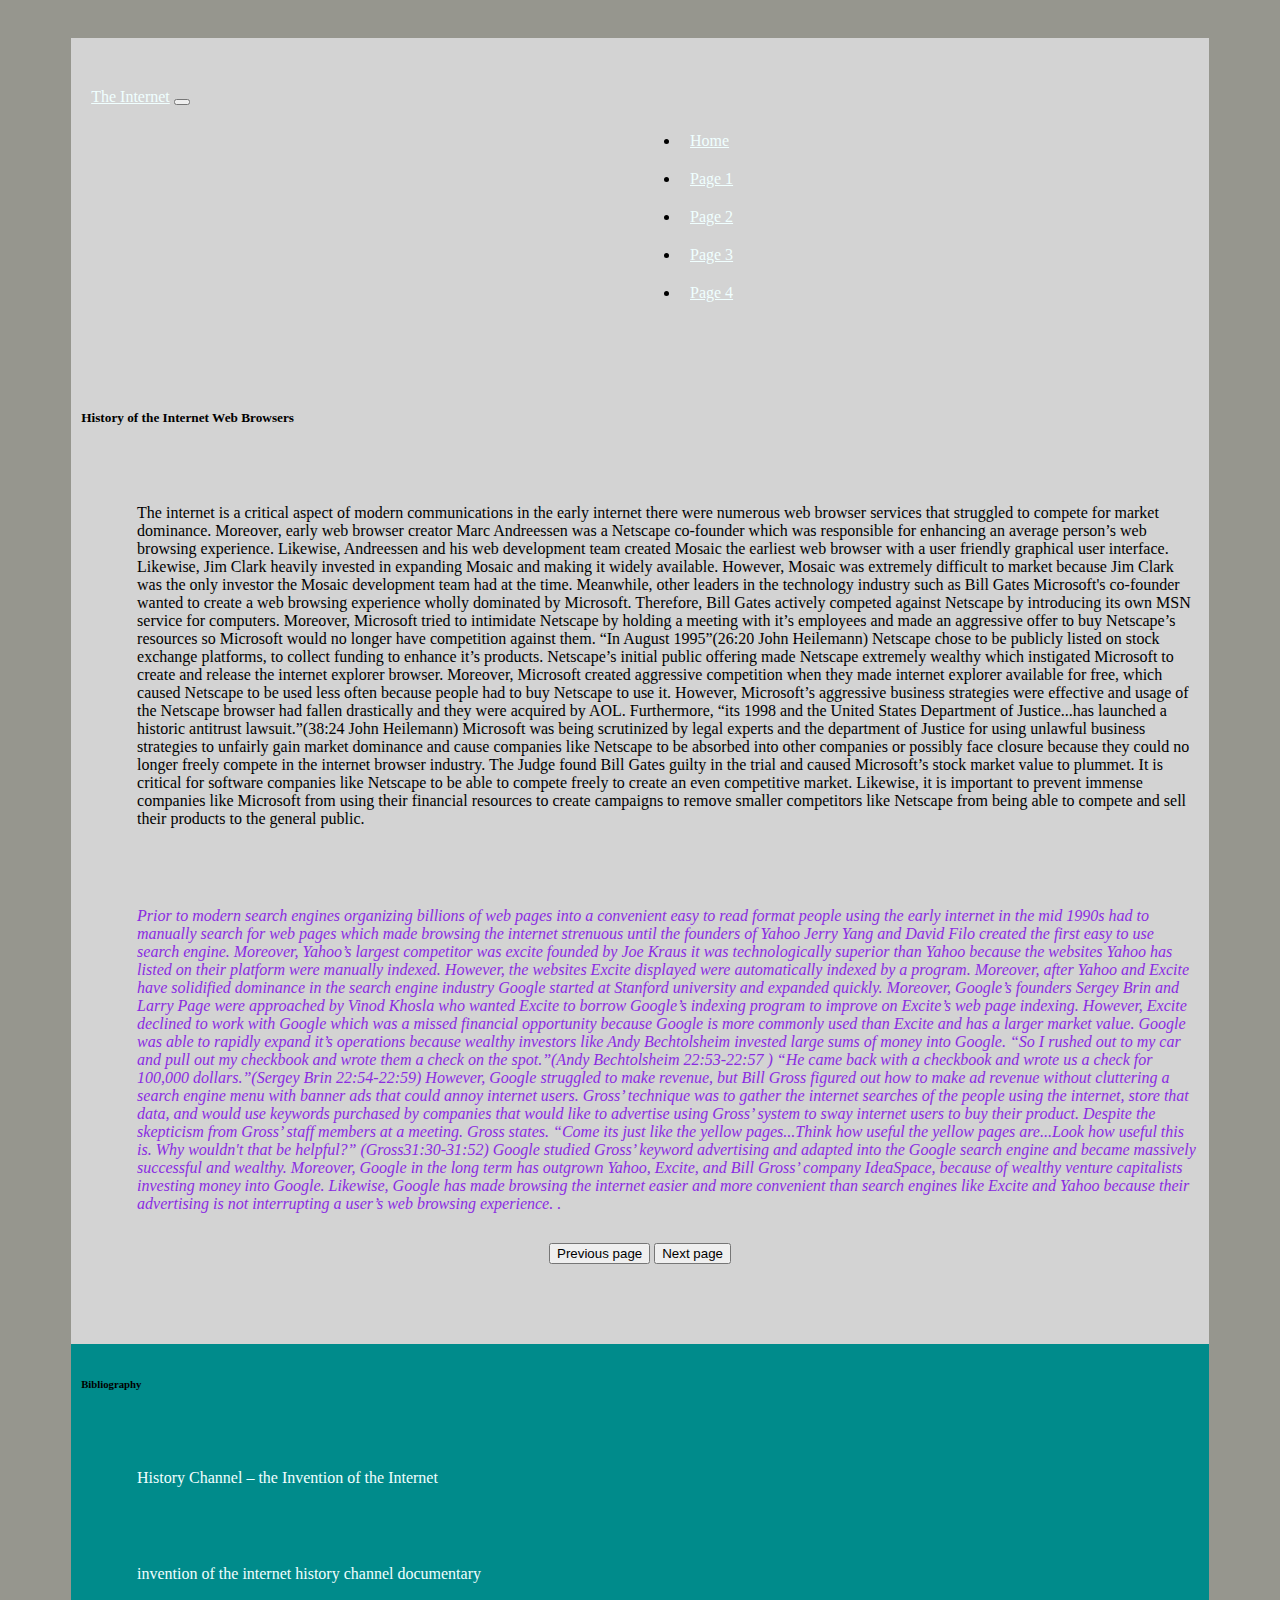
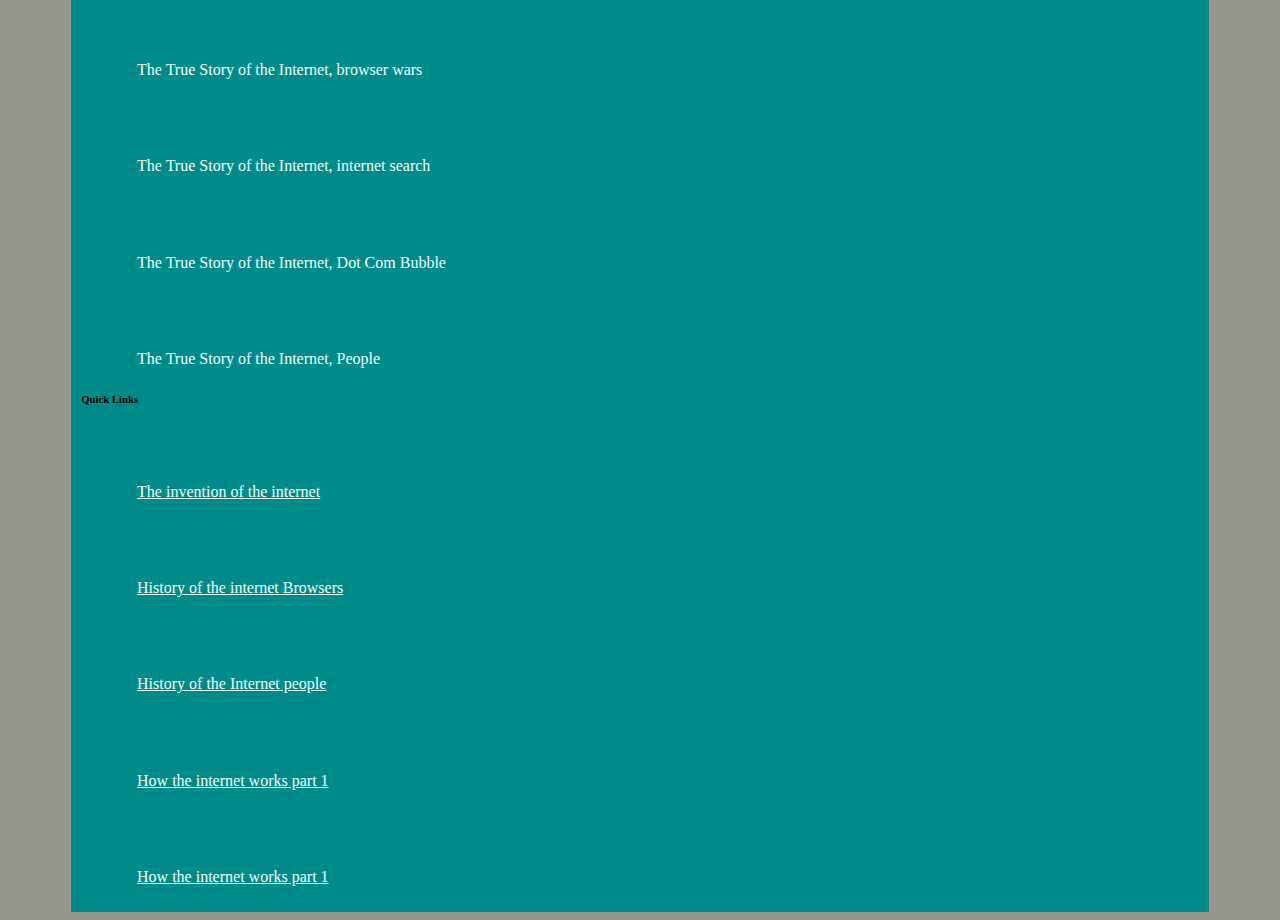
<file: docs/about.html>
<!DOCTYPE html>
<html lang="en">
<head>
    <meta charset="UTF-8">
    <meta http-equiv="X-UA-Compatible" content="IE=edge">
    <meta name="viewport" content="width=device-width, initial-scale=1.0">
    <title>The Internet</title>
    <link rel="stylesheet" href="https://cdnjs.cloudflare.com/ajax/libs/font-awesome/4.7.0/css/font-awesome.min.css">
    <link
    rel="stylesheet"
    href="https://cdnjs.cloudflare.com/ajax/libs/animate.css/4.1.1/animate.min.css"
  />
  <link href="https://cdn.jsdelivr.net/npm/bootstrap@5.0.0/dist/css/bootstrap.min.css" rel="stylesheet" integrity="sha384-wEmeIV1mKuiNpC+IOBjI7aAzPcEZeedi5yW5f2yOq55WWLwNGmvvx4Um1vskeMj0" crossorigin="anonymous">
  <link
    rel="stylesheet"
    href="styles.css"
  />
</head>
<body>
  <div class="container banner">
    <nav class="navbar navbar-expand-lg navbar-light bg-light">
        <div class="container-fluid">
          <a class="navbar-brand" href="#">The Internet</a>
          <button class="navbar-toggler" type="button" data-bs-toggle="collapse" data-bs-target="#navbarNav" aria-controls="navbarNav" aria-expanded="false" aria-label="Toggle navigation">
            <span class="navbar-toggler-icon"></span>
          </button>
          <div class="collapse navbar-collapse" id="navbarNav">
            <ul class="navbar-nav">
              <li class="nav-item">
                <a class="nav-link" href="index.html">Home</a>
              </li>
              <li class="nav-item">
                <a class="nav-link" href="#">Page 1</a>
              </li>
              <li class="nav-item">
                <a class="nav-link" href="projects.html">Page 2</a>
              </li>
              <li class="nav-item">
                <a class="nav-link" href = "contact.html">Page 3</a>
              </li>
              <li class="nav-item">
                <a class="nav-link" href = "blogs.html">Page 4</a>
              </li>
            </ul>
          </div>
        </div>
    </nav>
    <div class="container-fluid">
        <div class="row padding">
          <div class="col-lg-8 col-md-8 col-sm-6">
          <div class="card">
           <div class="card-body">
            <h5 class="card-title"> History of the Internet Web Browsers</h5>
            <p class="card-text">The internet is a critical aspect of modern communications in the early internet there were numerous web browser services that struggled to compete for market dominance. Moreover, early web browser creator Marc Andreessen was a Netscape co-founder which was responsible for enhancing an average person’s web browsing experience. Likewise, Andreessen and his web development team created Mosaic the earliest web browser with a user friendly graphical user interface.
                Likewise, Jim Clark heavily invested in expanding Mosaic and making it widely available. However, Mosaic was extremely difficult to market because Jim Clark was the only investor the Mosaic development team had at the time. Meanwhile, other leaders in the technology industry such as Bill Gates Microsoft's co-founder wanted to create a web browsing experience wholly dominated by Microsoft. Therefore, Bill Gates actively competed against Netscape by introducing its own MSN service for computers. Moreover, Microsoft tried to intimidate Netscape by holding a meeting with it’s employees and made an aggressive offer to buy Netscape’s resources so Microsoft would no longer have competition against them. “In August 1995”(26:20 John Heilemann) Netscape chose to be publicly listed on stock exchange platforms, to collect funding to enhance it’s products. Netscape’s initial public offering made Netscape extremely wealthy which instigated Microsoft to create and release the internet explorer browser. Moreover, Microsoft created aggressive competition when they made internet explorer available for free, which caused Netscape to be used less often because people had to buy Netscape to use it. However, Microsoft’s aggressive business strategies were effective and usage of the Netscape browser had fallen drastically and they were acquired by AOL. Furthermore, “its 1998 and the United States Department of Justice...has launched a historic antitrust lawsuit.”(38:24 John Heilemann) Microsoft was being scrutinized by legal experts and the department of Justice for using unlawful business strategies to unfairly gain market dominance and cause companies like Netscape to be absorbed into other companies or possibly face closure because they could no longer freely compete in the internet browser industry. The Judge found Bill Gates guilty in the trial and caused Microsoft’s stock market value to plummet.
                It is critical for software companies like Netscape to be able to compete freely to create an even competitive market. Likewise, it is important to prevent immense companies like Microsoft from using their financial resources to create campaigns to remove smaller competitors like Netscape from being able to compete and sell their products to the general public.</p>
    </div>
  </div>
          </div>
          <div class="col-lg-4">
            <div class="card">
              <div class="card-body">
                <p class="second-card-text"><i>Prior to modern search engines organizing billions of web pages into a convenient easy to read format people using the early internet in the mid 1990s had to manually search for web pages which made browsing the internet strenuous until the founders of Yahoo Jerry Yang and David Filo created the first easy to use search engine. Moreover, Yahoo’s largest competitor was excite founded by Joe Kraus it was technologically superior than Yahoo because the websites Yahoo has listed on their platform were manually indexed. However, the websites Excite displayed were automatically indexed by a program. Moreover, after Yahoo and Excite have solidified dominance in the search engine industry Google started at Stanford university and expanded quickly. Moreover, Google’s founders Sergey Brin and Larry Page were approached by Vinod Khosla who wanted Excite to borrow Google’s indexing program to improve on Excite’s web page indexing. However, Excite declined to work with Google which was a missed financial opportunity because Google is more commonly used than Excite and has a larger market value. Google was able to rapidly expand it’s operations because wealthy investors like Andy Bechtolsheim invested large sums of money into Google. “So I rushed out to my car and pull out my checkbook and wrote them a check on the spot.”(Andy Bechtolsheim 22:53-22:57 ) “He came back with a checkbook and wrote us a check for 100,000 dollars.”(Sergey Brin 22:54-22:59) However, Google struggled to make revenue, but Bill Gross figured out how to make ad revenue without cluttering a search engine menu with banner ads that could annoy internet users. Gross’ technique was to gather the internet searches of the people using the internet, store that data, and would use keywords purchased by companies that would like to advertise using Gross’ system to sway internet users to buy their product. Despite the skepticism from Gross’ staff members at a meeting. Gross states. “Come its just like the yellow pages...Think how useful the yellow pages are...Look how useful this is. Why wouldn't that be helpful?” (Gross31:30-31:52) Google studied Gross’ keyword advertising and adapted into the Google search engine and became massively successful and wealthy. Moreover, Google in the long term has outgrown Yahoo, Excite, and Bill Gross’ company IdeaSpace, because of wealthy venture capitalists investing money into Google. Likewise, Google has made browsing the internet easier and more convenient than search engines like Excite and Yahoo because their advertising is not interrupting a user’s web browsing experience.
.</i></p>
              </div>
            </div>
          </div>
        </div>
        <div class ="previous-button">
       <a href="projects.html"><button class ="btn btn-warning btn-md">  Previous page </button></a>
              
        
        <a href="contact.html"><button class ="btn btn-primary btn-md">Next page </button></a>
              
          </div>
      </div>
      <footer class="app-footer">
        <div class = "row padding">
          <div class = "col-lg-6 col-md-6 col-sm-12">
            <h6 class = "display-8">Bibliography</h6>
            <p class = "lead">History Channel – the Invention of the Internet</p>
            <p class = "lead">invention of the internet history channel documentary</p>
            <p class = "lead"> The True Story of the Internet, browser wars</p>
            <p class = "lead">The True Story of the Internet, internet search</p>
            <p class = "lead"> The True Story of the Internet, Dot Com Bubble</p>
            <p class = "lead">  The True Story of the Internet, People</p>
          </div>
          <div class = "col-lg-6">
          <h6 class = "display-8">Quick Links</h6>
         <p class ="lead"> <a href = "projects.html">The invention of the internet</a></p>
         <p class ="lead"><a href = "./about.html">History of the internet Browsers</a></p>
         <p class ="lead"> <a href = "contact.html">History of the Internet people</a></p>
         <p class ="lead"><a href = "./about.html">How the internet works part 1</a></p>
         <p class ="lead"><a href = "blogs.html">How the internet works part 1</a></p>
          </div>
        </div>
      </footer>
  </div>
    
    <script src="https://cdn.jsdelivr.net/npm/@popperjs/core@2.6.0/dist/umd/popper.min.js"
    integrity="sha384-KsvD1yqQ1/1+IA7gi3P0tyJcT3vR+NdBTt13hSJ2lnve8agRGXTTyNaBYmCR/Nwi"
    crossorigin="anonymous"></script>
  <script src="https://cdn.jsdelivr.net/npm/bootstrap@5.0.0-beta2/dist/js/bootstrap.min.js"
    integrity="sha384-nsg8ua9HAw1y0W1btsyWgBklPnCUAFLuTMS2G72MMONqmOymq585AcH49TLBQObG"
    crossorigin="anonymous"></script>    
</body>
</html>
</file>
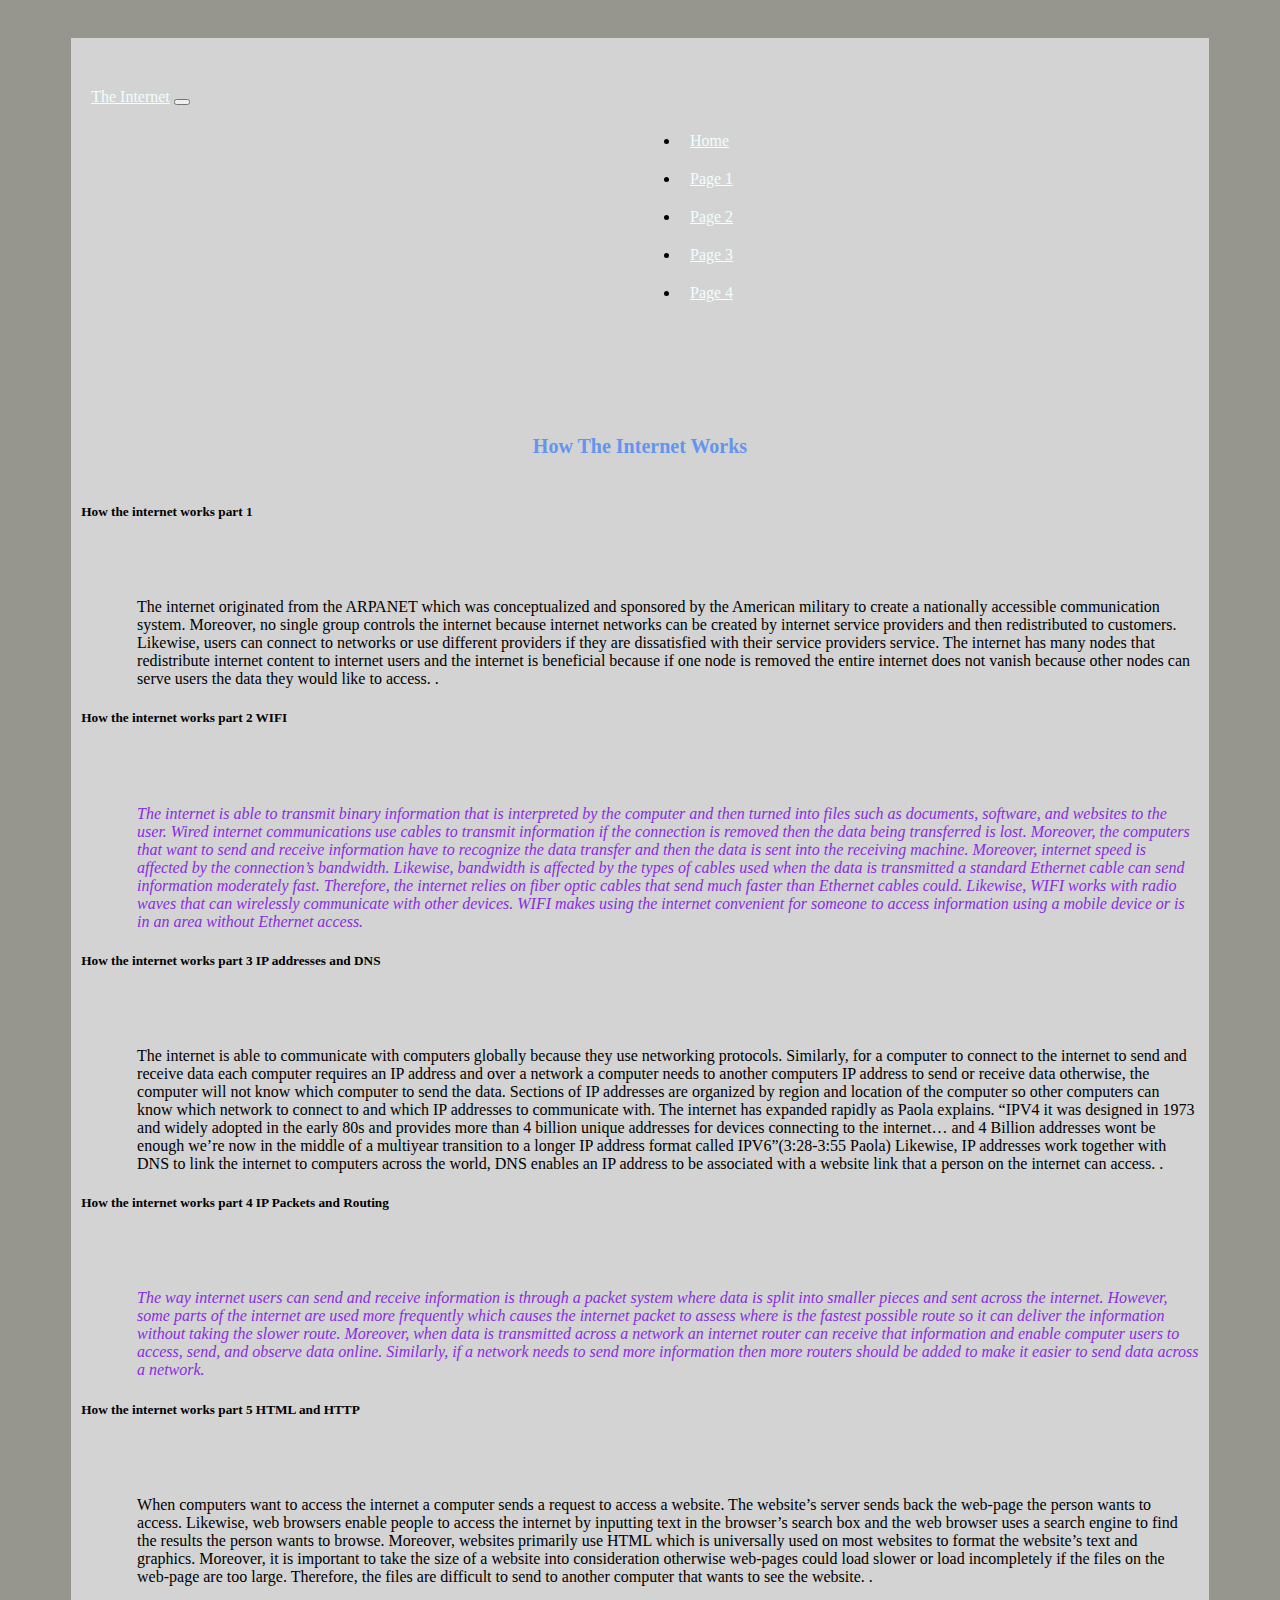
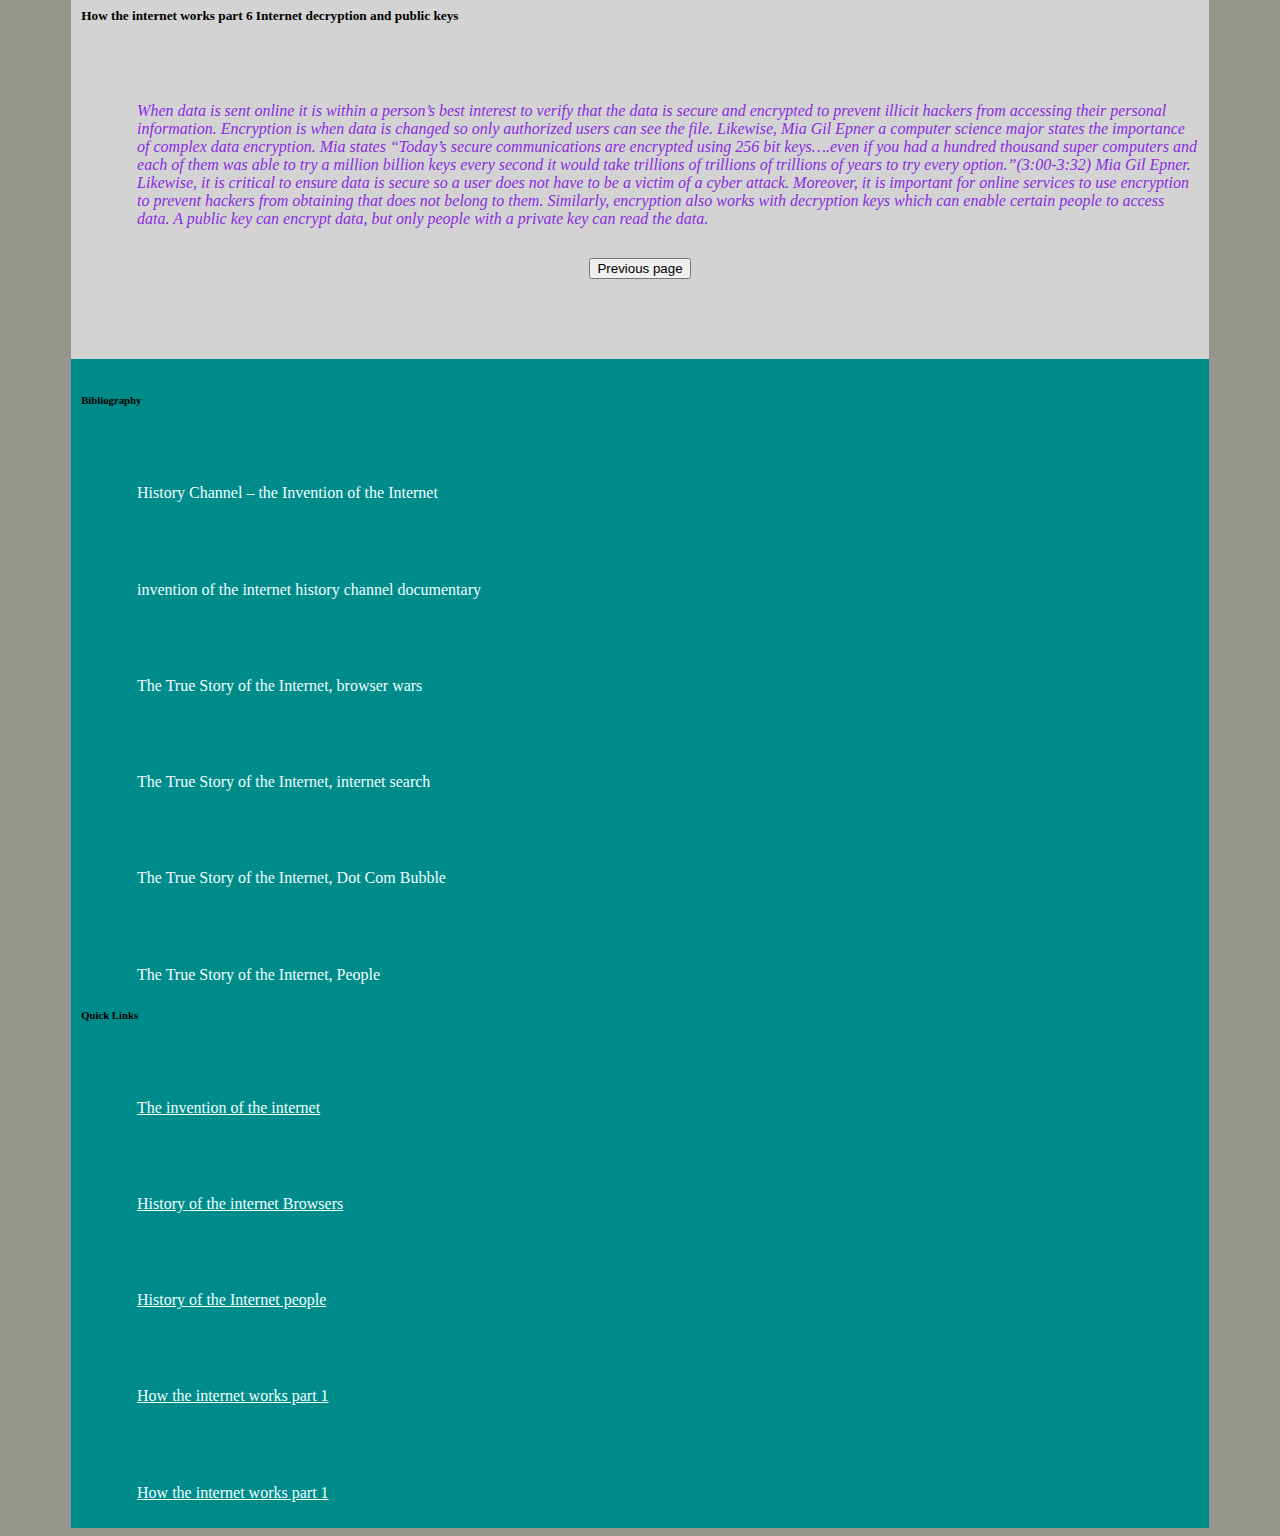
<file: docs/blogs.html>
<!DOCTYPE html>
<html lang="en">
<head>
    <meta charset="UTF-8">
    <meta http-equiv="X-UA-Compatible" content="IE=edge">
    <meta name="viewport" content="width=device-width, initial-scale=1.0">
    <title>The Internet</title>
    <link rel="stylesheet" href="https://cdnjs.cloudflare.com/ajax/libs/font-awesome/4.7.0/css/font-awesome.min.css">
    <link
    rel="stylesheet"
    href="https://cdnjs.cloudflare.com/ajax/libs/animate.css/4.1.1/animate.min.css"
  />
  <link href="https://cdn.jsdelivr.net/npm/bootstrap@5.0.0/dist/css/bootstrap.min.css" rel="stylesheet" integrity="sha384-wEmeIV1mKuiNpC+IOBjI7aAzPcEZeedi5yW5f2yOq55WWLwNGmvvx4Um1vskeMj0" crossorigin="anonymous">
  <link
    rel="stylesheet"
    href="styles.css"
  />
</head>
<body>
  <div class="container banner">
    <nav class="navbar navbar-expand-lg navbar-light bg-light">
        <div class="container-fluid">
          <a class="navbar-brand" href="#">The Internet</a>
          <button class="navbar-toggler" type="button" data-bs-toggle="collapse" data-bs-target="#navbarNav" aria-controls="navbarNav" aria-expanded="false" aria-label="Toggle navigation">
            <span class="navbar-toggler-icon"></span>
          </button>
          <div class="collapse navbar-collapse" id="navbarNav">
            <ul class="navbar-nav">
              <li class="nav-item">
                <a class="nav-link" href="index.html">Home</a>
              </li>
              <li class="nav-item">
                <a class="nav-link" href="about.html">Page 1</a>
              </li>
              <li class="nav-item">
                <a class="nav-link" href="projects.html">Page 2</a>
              </li>
              <li class="nav-item">
                <a class="nav-link" href = "contact.html">Page 3</a>
              </li>
              <li class="nav-item">
                <a class="nav-link" href = "#">Page 4</a>
              </li>
            </ul>
          </div>
        </div>
    </nav>
    <div class="container-fluid">
        <h4 class="display-4">How The Internet Works</h4>
  <div class="row padding">
    <div class="col-lg-8 col-md-8 col-sm-6">
    <div class="card">
     <div class="card-body">
      <h5 class="card-title"> How the internet works part 1</h5>
      <p class="card-text">
      The internet originated from the ARPANET which was conceptualized and sponsored by the American military to create a nationally accessible communication system.
        Moreover, no single group controls the internet because internet networks can be created by internet service providers and then redistributed to customers.
        Likewise, users can connect to networks or use different providers if they are dissatisfied with their service providers service.
        The internet has many nodes that redistribute internet content to internet users and the internet is beneficial because if one node is removed the entire internet does not vanish because other nodes can serve users the data they would like to access.

.</p>
</div>
</div>
    </div>
    <div class="col-lg-4">
      <div class="card">
      <h5 class="card-title"> How the internet works part 2 WIFI</h5>
        <div class="card-body">
          <p class="second-card-text"><i>The internet is able to transmit binary information that is interpreted by the computer and then turned into files such as documents, software, and websites to the user. Wired internet communications use cables to transmit information if the connection is removed then the data being transferred is lost.
        Moreover, the computers that want to send and receive information have to recognize the data transfer and then the data is sent into the receiving machine. Moreover, internet speed is affected by the connection’s bandwidth.
        Likewise, bandwidth is affected by the types of cables used when the data is transmitted a standard Ethernet cable can send information moderately fast. Therefore, the internet relies on fiber optic cables that send much faster than Ethernet cables could. Likewise, WIFI works with radio waves that can wirelessly communicate with other devices. WIFI makes using the internet convenient for someone to access information using a mobile device or is in an area without Ethernet access.</i></p>
        </div>
      </div>
    </div>
  </div>
  <div class="row padding">
    <div class="col-lg-8 col-md-8 col-sm-6">
    <div class="card">
     <div class="card-body">
      <h5 class="card-title"> How the internet works part 3 IP addresses and DNS</h5>
      <p class="card-text">
      The internet is able to communicate with computers globally because they use networking protocols. 
        Similarly, for a computer to connect to the internet to send and receive data each computer requires an IP address and over a network a computer needs to another computers IP address to send or receive data otherwise, the computer will not know which computer to send the data. Sections of IP addresses are organized by region and location of the computer so other computers can know which network to connect to and which IP addresses to communicate with. The internet has expanded rapidly as Paola explains. “IPV4 it was designed in 1973 and widely adopted in the early 80s and provides more than 4 billion unique addresses for devices connecting to the internet… and 4 Billion addresses wont be enough we’re now in the middle of a multiyear transition to a longer IP address format called IPV6”(3:28-3:55 Paola) Likewise, IP addresses work together with DNS to link the internet to computers across the world, DNS enables an IP address to be associated with a website link that a person on the internet can access.

.</p>
</div>
</div>
    </div>
    <div class="col-lg-4">
      <div class="card">
      <h5 class="card-title">How the internet works part 4 IP Packets and Routing</h5>
        <div class="card-body">
          <p class="second-card-text"><i>The way internet users can send and receive information is through a packet system where data is split into smaller pieces and sent across the internet.
        However, some parts of the internet are used more frequently which causes the internet packet to assess where is the fastest possible route so it can deliver the information without taking the slower route.
        Moreover, when data is transmitted across a network an internet router can receive that information and enable computer users to access, send, and observe data online.
        Similarly, if a network needs to send more information then more routers should be added to make it easier to send data across a network.</i></p>
        </div>
      </div>
    </div>
  </div>
  <div class="row padding">
    <div class="col-lg-8 col-md-8 col-sm-6">
    <div class="card">
     <div class="card-body">
      <h5 class="card-title"> How the internet works part 5 HTML and HTTP</h5>
      <p class="card-text">
      When computers want to access the internet a computer sends a request to access a website. The website’s server sends back the web-page the person wants to access.
        Likewise, web browsers enable people to access the internet by inputting text in the browser’s search box and the web browser uses a search engine to find the results the person wants to browse.
        Moreover, websites primarily use HTML which is universally used on most websites to format the website’s text and graphics.
        Moreover, it is important to take the size of a website into consideration otherwise web-pages could load slower or load incompletely if the files on the web-page are too large.
        Therefore, the files are difficult to send to another computer that wants to see the website.

.</p>
</div>
</div>
    </div>
    <div class="col-lg-4">
      <div class="card">
      <h5 class="card-title"> How the internet works part 6 Internet decryption and public keys</h5>
        <div class="card-body">
          <p class="second-card-text"><i>When data is sent online it is within a person’s best interest to verify that the data is secure and encrypted to prevent illicit hackers from accessing their personal information.
        Encryption is when data is changed so only authorized users can see the file. Likewise, Mia Gil Epner a computer science major states the importance of complex data encryption. Mia states “Today’s secure communications are encrypted using 256 bit keys….even if you had a hundred thousand super computers and each of them was able to try a million billion keys every second it would take trillions of trillions of trillions of years to try every option.”(3:00-3:32) Mia Gil Epner.
        Likewise, it is critical to ensure data is secure so a user does not have to be a victim of a cyber attack.
        Moreover, it is important for online services to use encryption to prevent hackers from obtaining that does not belong to them.
        Similarly, encryption also works with decryption keys which can enable certain people to access data.
        A public key can encrypt data, but only people with a private key can read the data.</i></p>
        </div>
      </div>
    </div>
  </div>
  <div class ="previous-button" >
    <a href="contact.html"><button class ="btn btn-warning btn-md">  Previous page </button></a>
          
      </div>
      
      
</div>
<footer class="app-footer">
    <div class = "row padding">
      <div class = "col-lg-6 col-md-6 col-sm-12">
        <h6 class = "display-8">Bibliography</h6>
        <p class = "lead">History Channel – the Invention of the Internet</p>
        <p class = "lead">invention of the internet history channel documentary</p>
        <p class = "lead"> The True Story of the Internet, browser wars</p>
        <p class = "lead">The True Story of the Internet, internet search</p>
        <p class = "lead"> The True Story of the Internet, Dot Com Bubble</p>
        <p class = "lead">  The True Story of the Internet, People</p>
      </div>
      <div class = "col-lg-6">
      <h6 class = "display-8">Quick Links</h6>
     <p class ="lead"> <a href = "projects.html">The invention of the internet</a></p>
     <p class ="lead"><a href = "about.html">History of the internet Browsers</a></p>
     <p class ="lead"> <a href = "contact.html">History of the Internet people</a></p>
     <p class ="lead"><a href = "about.html">How the internet works part 1</a></p>
     <p class ="lead"><a href = "./blogs.html">How the internet works part 1</a></p>
      </div>
    </div>
  </footer>
</div>

  
    
    <script src="https://cdn.jsdelivr.net/npm/@popperjs/core@2.6.0/dist/umd/popper.min.js"
    integrity="sha384-KsvD1yqQ1/1+IA7gi3P0tyJcT3vR+NdBTt13hSJ2lnve8agRGXTTyNaBYmCR/Nwi"
    crossorigin="anonymous"></script>
  <script src="https://cdn.jsdelivr.net/npm/bootstrap@5.0.0-beta2/dist/js/bootstrap.min.js"
    integrity="sha384-nsg8ua9HAw1y0W1btsyWgBklPnCUAFLuTMS2G72MMONqmOymq585AcH49TLBQObG"
    crossorigin="anonymous"></script>    
</body>
</html>
</file>
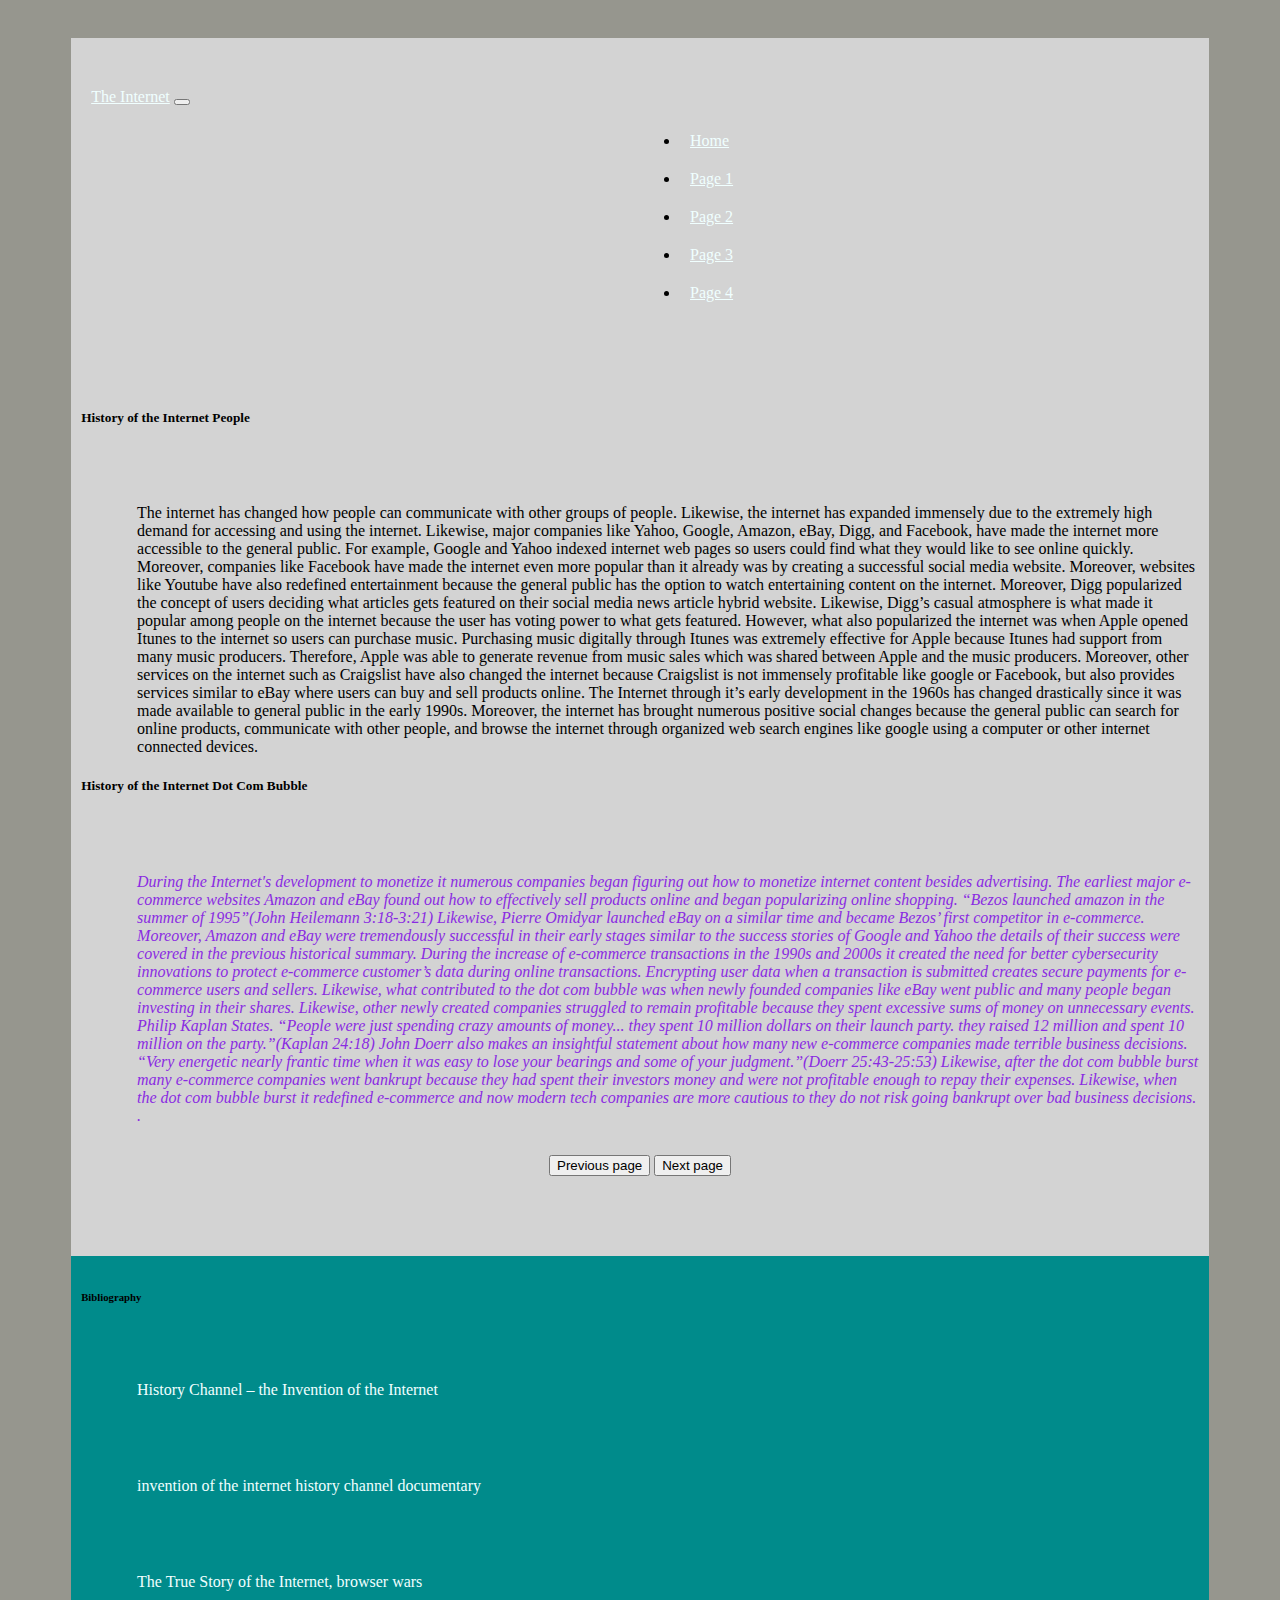
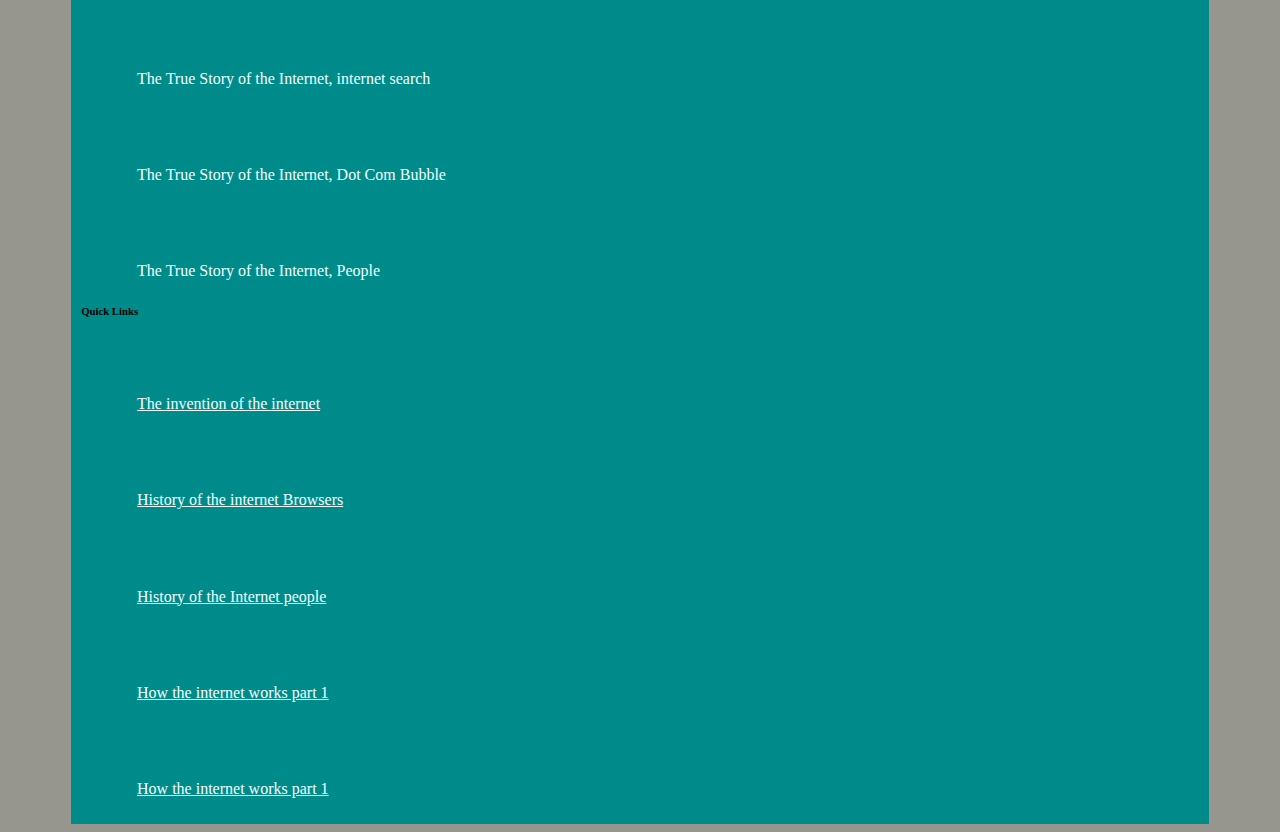
<file: docs/contact.html>
<!DOCTYPE html>
<html lang="en">
<head>
    <meta charset="UTF-8">
    <meta http-equiv="X-UA-Compatible" content="IE=edge">
    <meta name="viewport" content="width=device-width, initial-scale=1.0">
    <title>The Internet</title>
    <link rel="stylesheet" href="https://cdnjs.cloudflare.com/ajax/libs/font-awesome/4.7.0/css/font-awesome.min.css">
    <link
    rel="stylesheet"
    href="https://cdnjs.cloudflare.com/ajax/libs/animate.css/4.1.1/animate.min.css"
  />
  <link href="https://cdn.jsdelivr.net/npm/bootstrap@5.0.0/dist/css/bootstrap.min.css" rel="stylesheet" integrity="sha384-wEmeIV1mKuiNpC+IOBjI7aAzPcEZeedi5yW5f2yOq55WWLwNGmvvx4Um1vskeMj0" crossorigin="anonymous">
  <link
    rel="stylesheet"
    href="styles.css"
  />
</head>
<body>
  <div class="container banner">
    <nav class="navbar navbar-expand-lg navbar-light bg-light">
        <div class="container-fluid">
          <a class="navbar-brand" href="#">The Internet</a>
          <button class="navbar-toggler" type="button" data-bs-toggle="collapse" data-bs-target="#navbarNav" aria-controls="navbarNav" aria-expanded="false" aria-label="Toggle navigation">
            <span class="navbar-toggler-icon"></span>
          </button>
          <div class="collapse navbar-collapse" id="navbarNav">
            <ul class="navbar-nav">
              <li class="nav-item">
                <a class="nav-link" href="index.html">Home</a>
              </li>
              <li class="nav-item">
                <a class="nav-link" href="about.html">Page 1</a>
              </li>
              <li class="nav-item">
                <a class="nav-link" href="projects.html">Page 2</a>
              </li>
              <li class="nav-item">
                <a class="nav-link" href = "#">Page 3</a>
              </li>
              <li class="nav-item">
                <a class="nav-link" href = "blogs.html">Page 4</a>
              </li>
            </ul>
          </div>
        </div>
    </nav>
    <div class="container-fluid">
        <div class="row padding">
          <div class="col-lg-8 col-md-8 col-sm-6">
          <div class="card">
           <div class="card-body">
            <h5 class="card-title">History of the Internet People</h5>
            <p class="card-text">The internet has changed how people can communicate with other groups of people. Likewise, the internet has expanded immensely due to the extremely high demand for accessing and using the internet. Likewise, major companies like Yahoo, Google, Amazon, eBay, Digg, and Facebook, have made the internet more accessible to the general public. For example, Google and Yahoo indexed internet web pages so users could find what they would like to see online quickly. Moreover, companies like Facebook have made the internet even more popular than it already was by creating a successful social media website. Moreover, websites like Youtube have also redefined entertainment because the general public has the option to watch entertaining content on the internet. Moreover, Digg popularized the concept of users deciding what articles gets featured on their social media news article hybrid website. Likewise, Digg’s casual atmosphere is what made it popular among people on the internet because the user has voting power to what gets featured. However, what also popularized the internet was when Apple opened Itunes to the internet so users can purchase music. Purchasing music digitally through Itunes was extremely effective for Apple because Itunes had support from many music producers. Therefore, Apple was able to generate revenue from music sales which was shared between Apple and the music producers. Moreover, other services on the internet such as Craigslist have also changed the internet because Craigslist is not immensely profitable like google or Facebook, but also provides services similar to eBay where users can buy and sell products online.
                The Internet through it’s early development in the 1960s has changed drastically since it was made available to general public in the early 1990s. Moreover, the internet has brought numerous positive social changes because the general public can search for online products, communicate with other people, and browse the internet through organized web search engines like google using a computer or other internet connected devices.</p>
    </div>
  </div>
          </div>
          <div class="col-lg-4">
            <div class="card">
              <div class="card-body">
              <h5 class="card-title">History of the Internet Dot Com Bubble</h5>
                <p class="second-card-text"><i>During the Internet's development to monetize it numerous companies began figuring out how to monetize internet content besides advertising. The earliest major e-commerce websites Amazon and eBay found out how to effectively sell products online and began popularizing online shopping. “Bezos launched amazon in the summer of 1995”(John Heilemann 3:18-3:21) Likewise, Pierre Omidyar launched eBay on a similar time and became Bezos’ first competitor in e-commerce. Moreover, Amazon and eBay were tremendously successful in their early stages similar to the success stories of Google and Yahoo the details of their success were covered in the previous historical summary. During the increase of e-commerce transactions in the 1990s and 2000s it created the need for better cybersecurity innovations to protect e-commerce customer’s data during online transactions. Encrypting user data when a transaction is submitted creates secure payments for e-commerce users and sellers. Likewise, what contributed to the dot com bubble was when newly founded companies like eBay went public and many people began investing in their shares. Likewise, other newly created companies struggled to remain profitable because they spent excessive sums of money on unnecessary events. Philip Kaplan States. “People were just spending crazy amounts of money... they spent 10 million dollars on their launch party. they raised 12 million and spent 10 million on the party.”(Kaplan 24:18)  John Doerr also makes an insightful statement about how many new e-commerce companies made terrible business decisions. “Very energetic nearly frantic time when it was easy to lose your bearings and some of your judgment.”(Doerr 25:43-25:53) Likewise, after the dot com bubble burst many e-commerce companies went bankrupt because they had spent their investors money and were not profitable enough to repay their expenses. Likewise, when the dot com bubble burst it redefined e-commerce and now modern tech companies are more cautious to they do not risk going bankrupt over bad business decisions.

.</i></p>
              </div>
            </div>
          </div>
        </div>
        <div class ="previous-button">
        <a href="about.html"><button class ="btn btn-warning btn-md">  Previous page </button></a>
              
         <a href="blogs.html"><button class ="btn btn-primary btn-md">Next page </button></a>
              
          </div>
      </div>
      <footer class="app-footer">
        <div class = "row padding">
          <div class = "col-lg-6 col-md-6 col-sm-12">
            <h6 class = "display-8">Bibliography</h6>
            <p class = "lead">History Channel – the Invention of the Internet</p>
            <p class = "lead">invention of the internet history channel documentary</p>
            <p class = "lead"> The True Story of the Internet, browser wars</p>
            <p class = "lead">The True Story of the Internet, internet search</p>
            <p class = "lead"> The True Story of the Internet, Dot Com Bubble</p>
            <p class = "lead">  The True Story of the Internet, People</p>
          </div>
          <div class = "col-lg-6">
          <h6 class = "display-8">Quick Links</h6>
         <p class ="lead"> <a href = "projects.html">The invention of the internet</a></p>
         <p class ="lead"><a href = "about.html">History of the internet Browsers</a></p>
         <p class ="lead"> <a href = "./contact.html">History of the Internet people</a></p>
         <p class ="lead"><a href = "about.html">How the internet works part 1</a></p>
         <p class ="lead"><a href = "blogs.html">How the internet works part 1</a></p>
          </div>
        </div>
      </footer>
  </div>
  
  
    
    <script src="https://cdn.jsdelivr.net/npm/@popperjs/core@2.6.0/dist/umd/popper.min.js"
    integrity="sha384-KsvD1yqQ1/1+IA7gi3P0tyJcT3vR+NdBTt13hSJ2lnve8agRGXTTyNaBYmCR/Nwi"
    crossorigin="anonymous"></script>
  <script src="https://cdn.jsdelivr.net/npm/bootstrap@5.0.0-beta2/dist/js/bootstrap.min.js"
    integrity="sha384-nsg8ua9HAw1y0W1btsyWgBklPnCUAFLuTMS2G72MMONqmOymq585AcH49TLBQObG"
    crossorigin="anonymous"></script>    
</body>
</html>
</file>
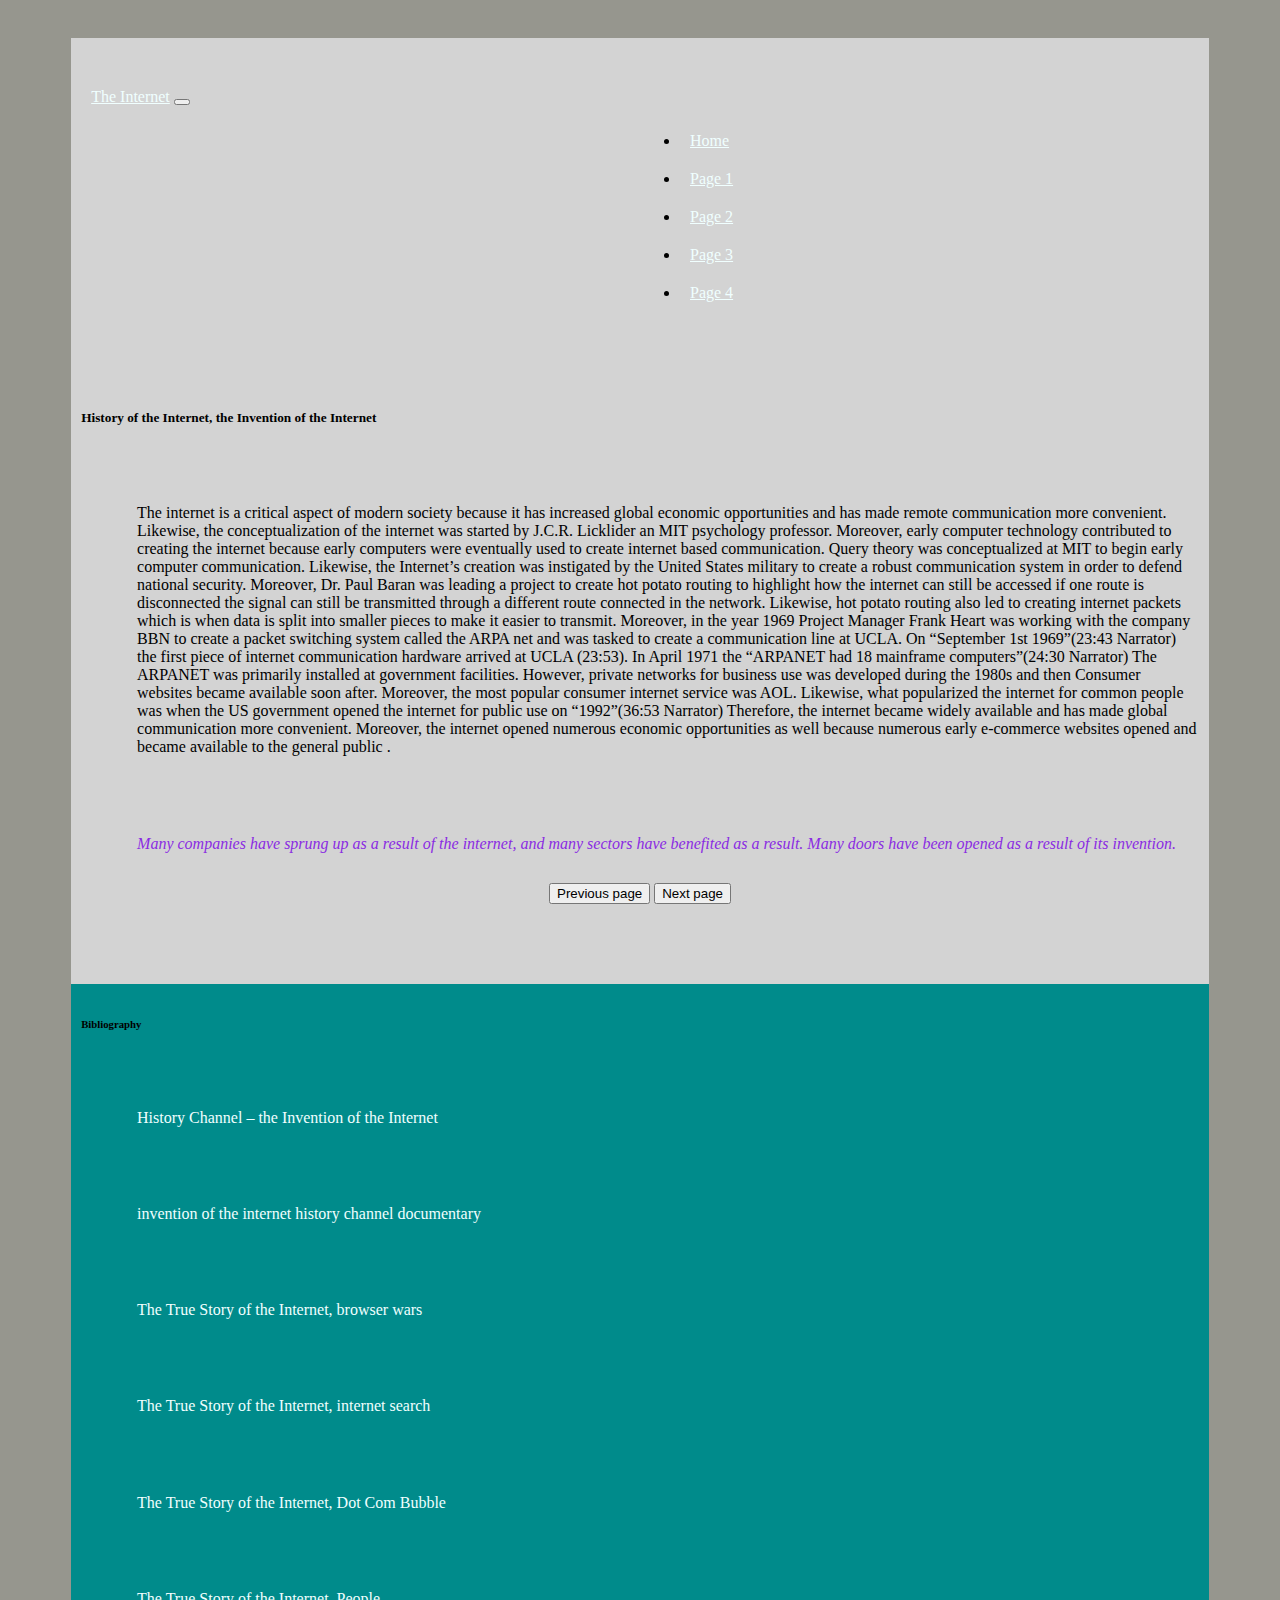
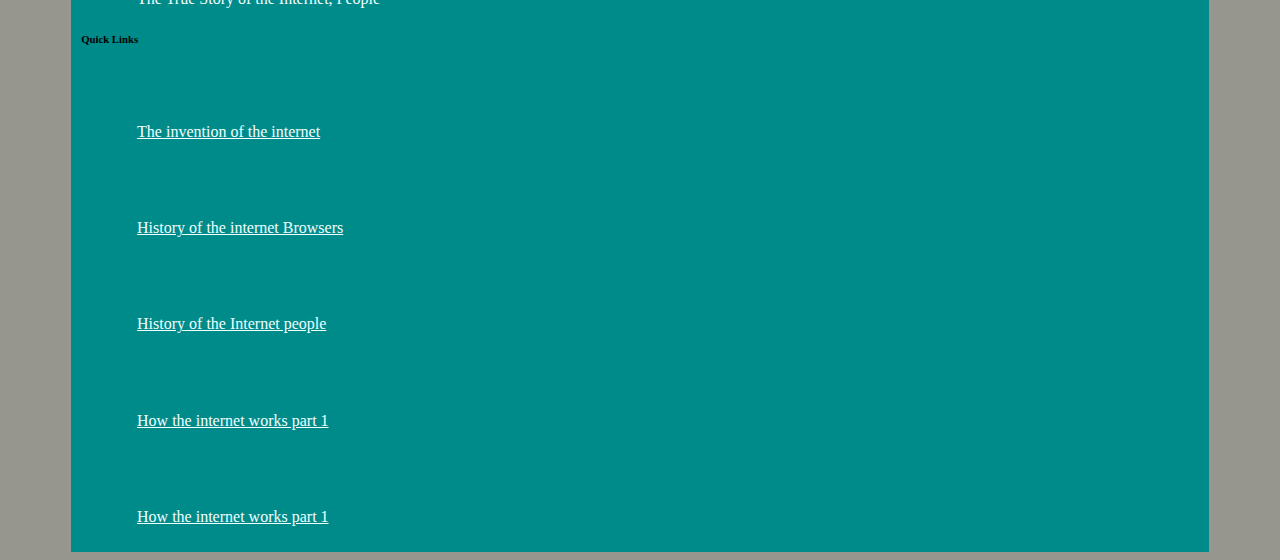
<file: docs/projects.html>
<!DOCTYPE html>
<html lang="en">
<head>
    <meta charset="UTF-8">
    <meta http-equiv="X-UA-Compatible" content="IE=edge">
    <meta name="viewport" content="width=device-width, initial-scale=1.0">
    <title>The Internet</title>
    <link rel="stylesheet" href="https://cdnjs.cloudflare.com/ajax/libs/font-awesome/4.7.0/css/font-awesome.min.css">
    <link
    rel="stylesheet"
    href="https://cdnjs.cloudflare.com/ajax/libs/animate.css/4.1.1/animate.min.css"
  />
  <link href="https://cdn.jsdelivr.net/npm/bootstrap@5.0.0/dist/css/bootstrap.min.css" rel="stylesheet" integrity="sha384-wEmeIV1mKuiNpC+IOBjI7aAzPcEZeedi5yW5f2yOq55WWLwNGmvvx4Um1vskeMj0" crossorigin="anonymous">
  <link
    rel="stylesheet"
    href="styles.css"
  />
</head>
<body>
  <div class="container banner">
    <nav class="navbar navbar-expand-lg navbar-light bg-light">
        <div class="container-fluid">
          <a class="navbar-brand" href="#">The Internet</a>
          <button class="navbar-toggler" type="button" data-bs-toggle="collapse" data-bs-target="#navbarNav" aria-controls="navbarNav" aria-expanded="false" aria-label="Toggle navigation">
            <span class="navbar-toggler-icon"></span>
          </button>
          <div class="collapse navbar-collapse" id="navbarNav">
            <ul class="navbar-nav">
              <li class="nav-item">
                <a class="nav-link" href="index.html">Home</a>
              </li>
              <li class="nav-item">
                <a class="nav-link" href="about.html">Page 1</a>
              </li>
              <li class="nav-item">
                <a class="nav-link" href="#">Page 2</a>
              </li>
              <li class="nav-item">
                <a class="nav-link" href = "contact.html">Page 3</a>
              </li>
              <li class="nav-item">
                <a class="nav-link" href = "blogs.html">Page 4</a>
              </li>
            </ul>
          </div>
        </div>
    </nav>
    <div class="container-fluid">
        <div class="row padding">
          <div class="col-lg-8 col-md-8 col-sm-6">
          <div class="card">
           <div class="card-body">
            <h5 class="card-title"> <h5>History of the Internet, the Invention of the Internet</h5></h5>
            <p class="card-text">
                  The internet is a critical aspect of modern society because it has increased global economic opportunities and has made remote communication more convenient. Likewise, the conceptualization of the internet was started by J.C.R. Licklider an MIT psychology professor. Moreover, early computer technology contributed to creating the internet because early computers were eventually used to create internet based communication.
                  Query theory was conceptualized at MIT to begin early computer communication. Likewise, the Internet’s creation was instigated by the United States military to create a robust communication system in order to defend national security. Moreover, Dr. Paul Baran was  leading a project to create hot potato routing to highlight how the internet can still be accessed if one route is disconnected the signal can still be transmitted through a different route connected in the network. Likewise, hot potato routing also led to creating internet packets which is when data is split into smaller pieces to make it easier to transmit. Moreover, in the year 1969 Project Manager Frank Heart was working with the company BBN to create a packet switching system called the ARPA net and was tasked to create a communication line at UCLA. On “September 1st 1969”(23:43 Narrator) the first piece of internet communication hardware arrived at UCLA (23:53). In April 1971 the “ARPANET had 18 mainframe computers”(24:30 Narrator) The ARPANET was primarily installed at government facilities. However, private networks for business use was developed during the 1980s and then Consumer websites became available soon after. Moreover, the most popular consumer internet service was AOL. Likewise, what popularized the internet for common people was when the US government opened the internet for public use on “1992”(36:53 Narrator) Therefore, the internet became widely available and has made global communication more convenient. Moreover, the internet opened numerous economic opportunities as well because numerous early e-commerce websites opened and became available to the general public
  
  .</p>
    </div>
  </div>
          </div>
          <div class="col-lg-4">
            <div class="card">
              <div class="card-body">
                <p class="second-card-text"><i>Many companies have sprung up as a result of the internet, and many sectors have benefited as a result.
  Many doors have been opened as a result of its invention.</i></p>
              </div>
            </div>
          </div>
        </div>
        <div class ="previous-button" >
          <a href="index.html"> <button class ="btn btn-warning btn-md" >  Previous page </button></a>
               
           <a href="about.html"><button class ="btn btn-primary btn-md">Next page </button>
           </a></div>
                
            
      </div>
      <footer class="app-footer">
        <div class = "row padding">
          <div class = "col-lg-6 col-md-6 col-sm-12">
            <h6 class = "display-8">Bibliography</h6>
            <p class = "lead">History Channel – the Invention of the Internet</p>
            <p class = "lead">invention of the internet history channel documentary</p>
            <p class = "lead"> The True Story of the Internet, browser wars</p>
            <p class = "lead">The True Story of the Internet, internet search</p>
            <p class = "lead"> The True Story of the Internet, Dot Com Bubble</p>
            <p class = "lead">  The True Story of the Internet, People</p>
          </div>
          <div class = "col-lg-6">
          <h6 class = "display-8">Quick Links</h6>
         <p class ="lead"> <a href = "./projects.html">The invention of the internet</a></p>
         <p class ="lead"><a href = "about.html">History of the internet Browsers</a></p>
         <p class ="lead"> <a href = "contact.html">History of the Internet people</a></p>
         <p class ="lead"><a href = "about.html">How the internet works part 1</a></p>
         <p class ="lead"><a href = "blogs.html">How the internet works part 1</a></p>
          </div>
        </div>
      </footer>
  </div>
  
    
    <script src="https://cdn.jsdelivr.net/npm/@popperjs/core@2.6.0/dist/umd/popper.min.js"
    integrity="sha384-KsvD1yqQ1/1+IA7gi3P0tyJcT3vR+NdBTt13hSJ2lnve8agRGXTTyNaBYmCR/Nwi"
    crossorigin="anonymous"></script>
  <script src="https://cdn.jsdelivr.net/npm/bootstrap@5.0.0-beta2/dist/js/bootstrap.min.js"
    integrity="sha384-nsg8ua9HAw1y0W1btsyWgBklPnCUAFLuTMS2G72MMONqmOymq585AcH49TLBQObG"
    crossorigin="anonymous"></script>    
</body>
</html>
</file>
<file: docs/styles.css>
body {
  background-color:rgb(150, 150, 142) ;
}
.banner .navbar {
  background-color: transparent!important;
  padding: 10px;
}
.banner .navbar .navbar-nav {
  margin-left: 50%;
}
.banner .navbar .nav-item {
  padding: 10px;
}
.banner {
    background-color: rgba(243, 243, 240, 0.911);
    margin-top: 8%;
    padding-top: 10px;
    padding-bottom: 20px;
  }
  .app-footer {
    margin-top: 40px;
    background-color: darkcyan;
    padding: 10px;
  }
  a {
    color: azure;
  }
  .app-footer .lead {
    color: azure;
  }
  .about-details {
    margin-top: 20px;
  }
  .about-details .about-heading {
    text-align: center;
    color: rgb(236, 130, 8);
  }
  .about-details .about-text {
    margin-left: 50px;
    margin-right: 50px;
    padding: 20px;
  }
  .about-details .about-heading2 {
    text-align: center;
    color: blueviolet;
    padding-bottom: 20px;
    padding-top: 40px;
  }
  .about-details .display-6 {
    padding-bottom: 20px;
    margin-left: 30px;
  }
  .about-details .badge {
    font-size: 15px;
    margin-left: 30px;
  }
  .github-projects {
    text-align: center;
    padding: 10px;
  }
  .second-card-text {
    color: blueviolet;
  }
  .card {
      margin-bottom: 10px;
  }
  .display-4 {
    padding-top: 20px;
    padding-bottom: 20px;
    font-size: 20px;
    font-weight: bold;
    text-align: center;
    color: cornflowerblue;
  }
  .container-fluid {
    padding: 10px;
  }
  
img {
    height: 600px;
  }
  .home-heading {
    text-align: center;
    margin-top: 20px;
    font-size: 28px;
    color: blue;
  }
  .home-button {
    text-align: center;
  }
  .container{
    margin-top:3%;
    margin-left: 5%;
    margin-right: 5%;
    background-color: lightgray;
    padding: 0;
}
.container h2{
    padding-bottom: 20px;
    padding-top: 20px;
    text-align: center;
    color: black;

}
.container p{
    margin-top: 7%;
    margin-left: 5%;
}
.container img{
    margin-left:2%;
}
.container .display-5{
    font-size: 15px;
    font-weight: bold;
    margin-left: 5%;
    
}

.previous-button {
    margin-top: 20px;
    margin-bottom: 20px;
    text-align: center;
    padding: 10px;
}
Link .btn {
    margin-left: 10px;
}
.second-card-text {
    color: blueviolet;
  }
  .container-fluid {
      margin-top: 30px;
  }
  .container-fluid .carousel-inner {
      text-align: center;
  }
</file>
